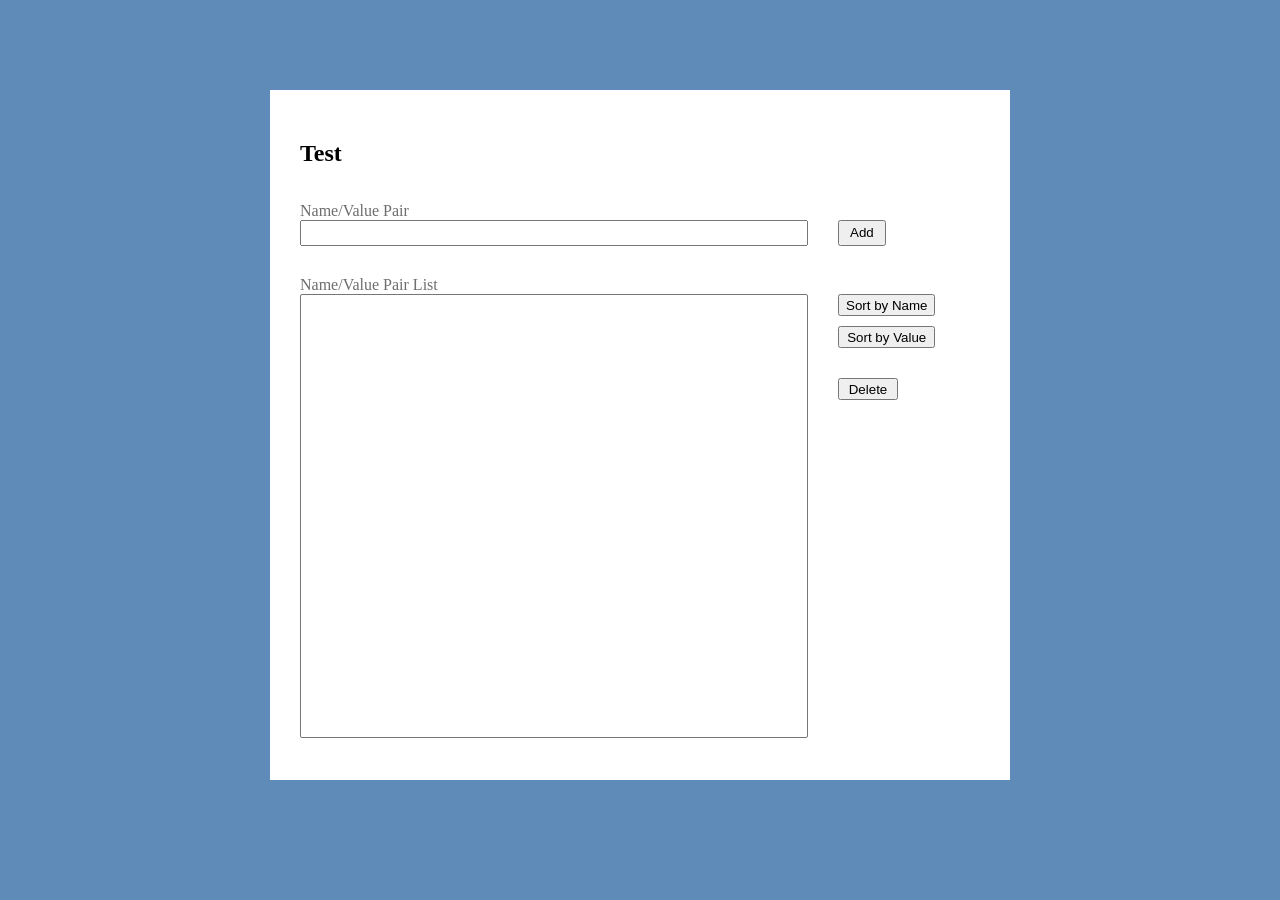
<file: first_test/html_files/index.html>
<!doctype html>
<html lang="en">
<head>
    <meta charset="UTF-8">
    <meta name="viewport" content="width=device-width, user-scalable=no, initial-scale=1.0, maximum-scale=1.0, minimum-scale=1.0">
    <meta http-equiv="X-UA-Compatible" content="ie=edge">
    <link rel="stylesheet" href="../styles/style-desktop.css">
    <link rel="stylesheet" href="../styles/style-tablet.css">
    <link rel="stylesheet" href="../styles/style-smartphone.css">
    <title>Document</title>
</head>
<body>

<div id="form-block">
    <h2>Test</h2>
    <div id="enter-block">
        <label for="input-pair">Name/Value Pair</label>
        <div id="input-block">
            <input type="text" id="input-pair">
            <button id="add-button">Add</button>
        </div>
    </div>
    <div id="date-block">
        <label for="pairs-list">Name/Value Pair List</label>
        <div id="output-pair-block">
            <select id="pairs-list" multiple></select>
            <div id="control-output-block">
                <button id="sort_by_name-button">Sort by Name</button>
                <button id="sort_by_value-button">Sort by Value</button>
                <button id="delete-button">Delete</button>
            </div>
        </div>
    </div>
</div>

<script src="../scripts/script.js"></script>
</body>
</html>
</file>
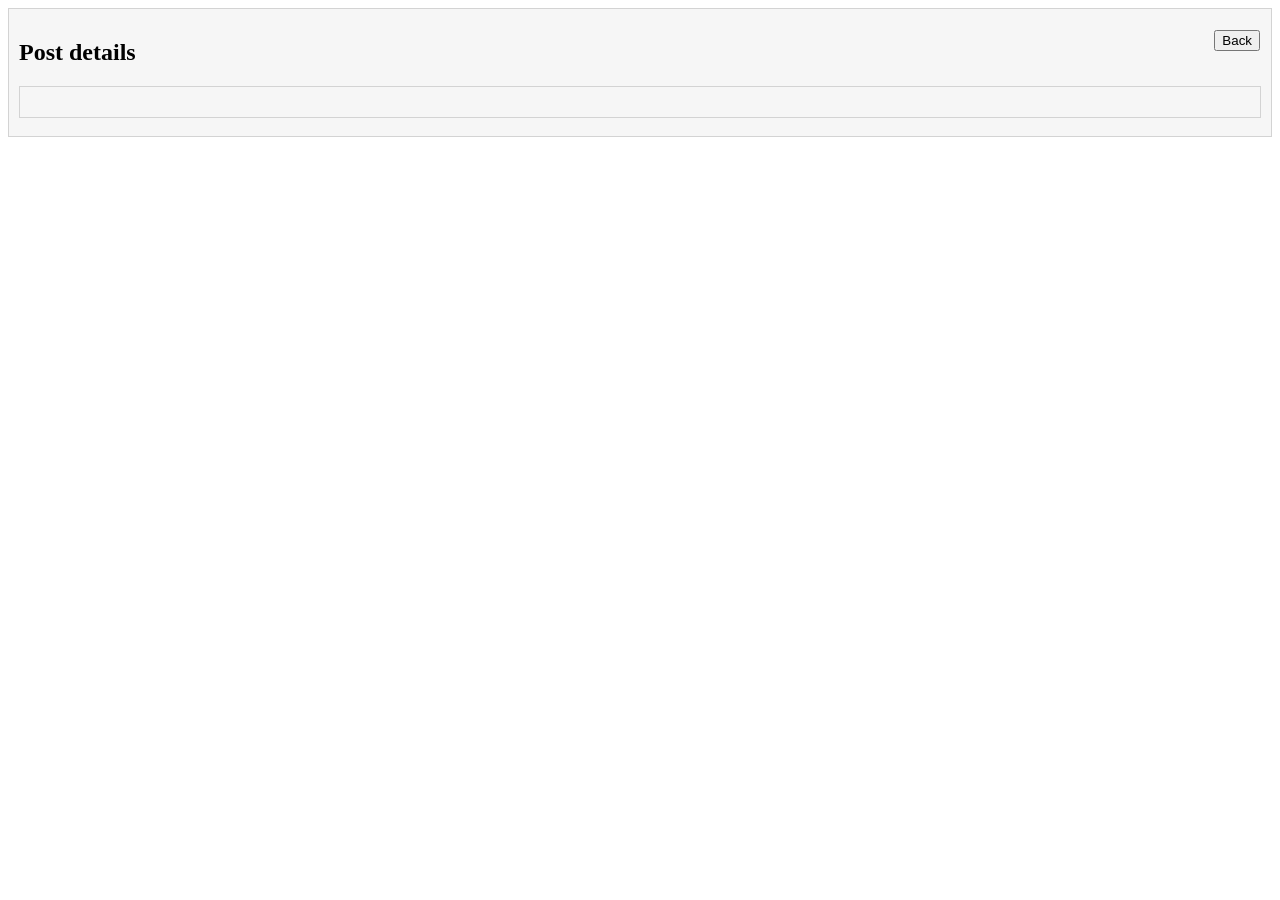
<file: second_test/html_files/post-details.html>
<!doctype html>
<html lang="en">
<head>
    <meta charset="UTF-8">
    <meta name="viewport" content="width=device-width, user-scalable=no, initial-scale=1.0, maximum-scale=1.0, minimum-scale=1.0">
    <meta http-equiv="X-UA-Compatible" content="ie=edge">
    <link rel="stylesheet" href="../styles/post-details_styles.css">
    <title>Document</title>
</head>
<body>

<section id="post-details" class="user-details">
    <h1>Post details</h1>

    <button id="back-button">Back</button>

    <div class="containers">
        <p id="text-info-post"></p>
    </div>
</section>

<section id="comments-list"></section>

<script src="../scripts/post-details_script.js"></script>
</body>
</html>
</file>
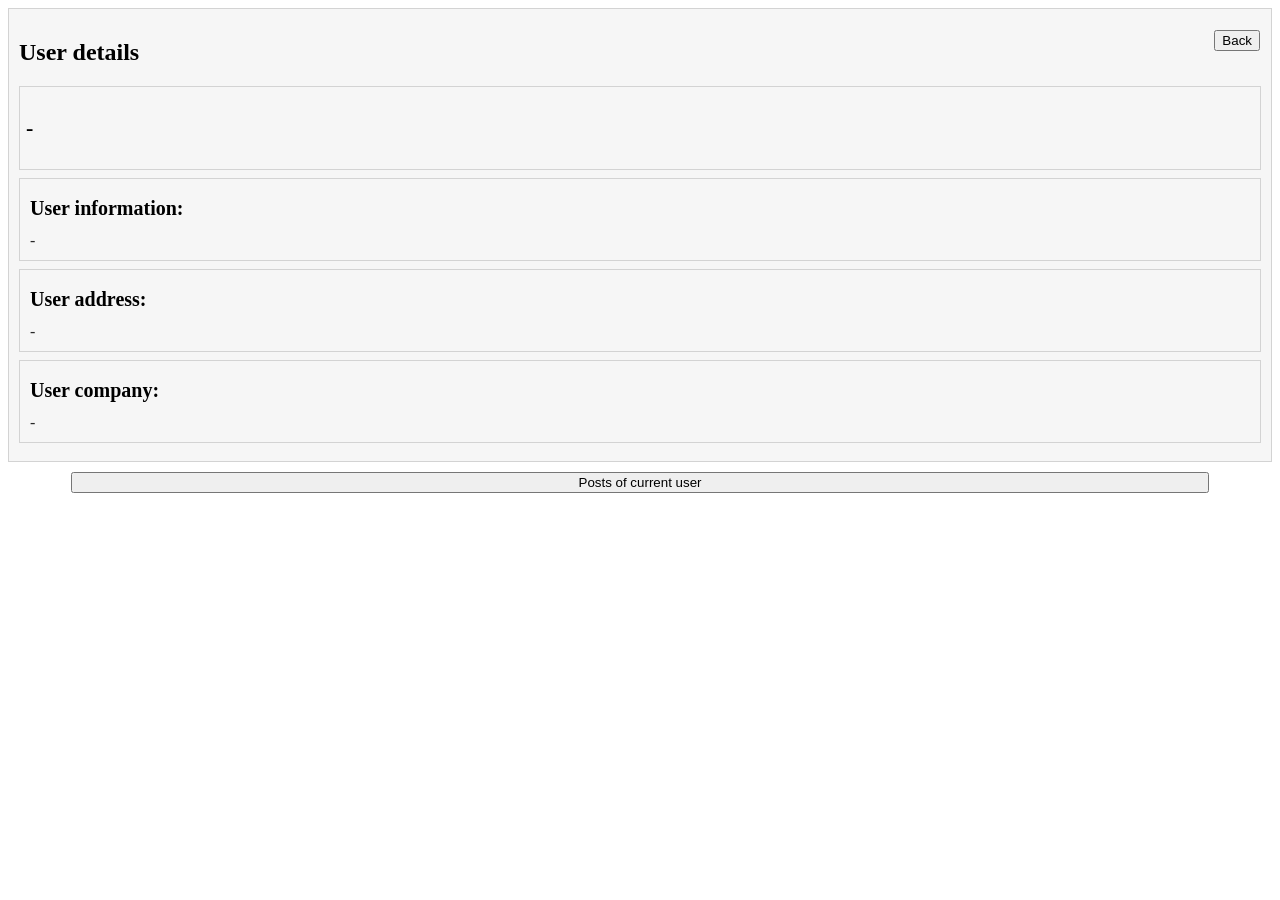
<file: second_test/html_files/user-details.html>
<!doctype html>
<html lang="en">
<head>
    <meta charset="UTF-8">
    <meta name="viewport" content="width=device-width, user-scalable=no, initial-scale=1.0, maximum-scale=1.0, minimum-scale=1.0">
    <meta http-equiv="X-UA-Compatible" content="ie=edge">
    <link rel="stylesheet" href="../styles/user-details_style.css">
    <title>Document</title>
</head>
<body>

<section id="user-details" class="user-details">
    <h1>User details</h1>

    <div class="containers">
        <h3 id="user-id-name">-</h3>
    </div>

    <button id="back-button">Back</button>

    <div class="containers">
        <p class="info-title-string">User information:</p>
        <p id="user-info" class="text-info">-</p>
    </div>

    <div class="containers">
        <p class="info-title-string">User address:</p>
        <p id="user-address" class="text-info">-</p>
    </div>

    <div class="containers">
        <p class="info-title-string">User company:</p>
        <p id="user-company" class="text-info">-</p>
    </div>
</section>

<button id="show-posts-button">Posts of current user</button>

<section id="user-posts"></section>


<script src="../scripts/user-details_script.js"></script>
</body>
</html>
</file>
<file: first_test/styles/style-desktop.css>
body{
    margin: 10vh 0 0;
    padding: 0;
    background-color: rgb(94, 139, 184);
    height: 90vh;
}
#form-block{
    width: 680px;
    height: 70vh;
    min-height: 320px;
    margin: 0 auto;
    padding: 30px;
    background-color: white;
    display: flex;
    flex-direction: column;
}
label{
    color: #6e6e6e;
}

/*********---enter-block---*********/

#enter-block{
    margin-top: 15px;
}
#input-block{
    display: flex;
    gap: 30px;
}
#input-pair{
    width: 500px;
    height: 20px;
}
#add-button{
    padding: 0 10px;
}

/*********---date-block---*********/

#date-block{
    padding-top: 30px;
    flex: 1;
    padding-bottom: 30px;
}
#output-pair-block{
    display: flex;
    gap: 30px;
    height: 100%;
}
#pairs-list{
    width: 508px;
    height: 100%;
}
#control-output-block{
    display: flex;
    flex-direction: column;
    gap: 10px;
}
#control-output-block>button{
    padding-top: 2px;
}
#delete-button{
    margin-top: 20px;
    width: 60px;
}

/*********---warning-message---*********/

.warning-message{
    position: fixed;
    right: 30px;
    z-index: 1;
    opacity: 0;

    animation-duration: 4s;
    animation-name: appearance;
    animation-iteration-count: 1;

    border: 1px #8c7b75 solid;
    width: 300px;
    height: 200px;

    text-align: center;
}

@keyframes appearance {
    from {
        opacity: 0;
        bottom: -100px;
    }
    12% {
        bottom: 40px;
    }
    20% {
        opacity: 1;
        bottom: 30px;
    }
    80% {
        opacity: 1;
    }
    to {
        opacity: 0;
        bottom: 30px;
    }
}

.warning-message-head{
    width: 100%;
    height: 40px;
    padding-top: 15px;
    font-size: 26px;
    font-weight: bold;
}

.warning-message>p{
    margin-top: 30px;
    font-size: 22px;
}
</file>
<file: first_test/styles/style-tablet.css>
@media screen and (min-width: 768px) and (max-width: 1023px) {
    body{
        margin: 0;
        height: 96vh;
        padding: 2vh 0;
    }
    #form-block{
        height: 96vh;
        margin: 0 auto;
        padding-top: 0;
        padding-bottom: 0;
    }
    #form-block>h2{
        padding-top: 10px;
    }
}
</file>
<file: first_test/styles/style-smartphone.css>
@media screen and (max-width: 767px) {
    body{
        margin: 0;
        height: 96vh;
        padding: 2vh 0;
    }
    #form-block{
        height: 96vh;
        margin: 0 10px;
        width: auto;
        padding: 0 20px 0;
    }
    #form-block>h2{
        padding-top: 10px;
    }

    /*********---enter-block---*********/

    #input-pair{
        width: 100%;
    }

    /*********---date-block---*********/

    #output-pair-block{
        flex-direction: column-reverse;
        gap: 10px;
    }
    #control-output-block{
        padding-top: 10px;
        flex-direction: row;
    }
    #delete-button{
        margin: 0 0 0 auto;
    }
    #pairs-list{
        width: 100%;
        height: 100%;
    }
}
</file>
<file: second_test/styles/post-details_styles.css>
/********** info-block **********/

#post-details{
    border: 1px solid lightgray;
    background-color: #f6f6f6;
    padding: 10px;
}
.containers{
    border: 1px solid lightgray;
    padding: 6px;
    margin-bottom: 8px;
}
#back-button{
    position: absolute;
    top: 30px;
    right: 20px;
}
#text-info-post{
    font-size: 18px;
}

/********** comments-block **********/

#comments-list{
    display: grid;
    grid-template-columns: repeat(4, 1fr);
    gap: 20px;
    margin-top: 40px;
}
.comment-container{
    border: 1px solid #000000;
    padding: 0 10px;

    display: flex;
    flex-direction: column;
    justify-content: space-between;

    opacity: 0;
    transform: translateY(-150px);
    animation: appearance-comments 1s ease forwards;

}
@keyframes appearance-comments {
    from {
        opacity: 0;
    }
    50%{
        transform: translateY(0);
    }
    to {
        opacity: 1;
        transform: translateY(0);
    }
}
</file>
<file: second_test/styles/user-details_style.css>
/********** info-block **********/

#user-details{
    border: 1px solid lightgray;
    background-color: #f6f6f6;
    padding: 10px;
}
h3{
    font-size: 22px;
}
#back-button{
    position: absolute;
    top: 30px;
    right: 20px;
}
.containers{
    border: 1px solid lightgray;
    padding: 6px;
    margin-bottom: 8px;
}
#show-posts-button {
    width: 90%;
    display: block;
    margin: 10px auto 0;
}
.info-title-string{
    font-weight: bold;
    margin: 12px 4px;
    font-size: 20px;
}
.text-info{
    color: #282828;
    margin: 4px;
}

/********** posts-block **********/

#user-posts{
    display: grid;
    grid-template-columns: repeat(5, 1fr);
    gap: 20px;
    margin-top: 40px;
}
.post-card{
    border: 1px solid #000000;
    padding: 0 10px;

    display: flex;
    flex-direction: column;
    justify-content: space-between;

    opacity: 0;
    transform: translateY(-150px);
    animation: appearance-posts 1s ease forwards;

}
@keyframes appearance-posts {
    from {
        opacity: 0;
    }
    50%{
        transform: translateY(0);
    }
    to {
        opacity: 1;
        transform: translateY(0);
    }
}
.details-post-button{
    align-self: flex-end;
    margin-bottom: 10px;
}
</file>
